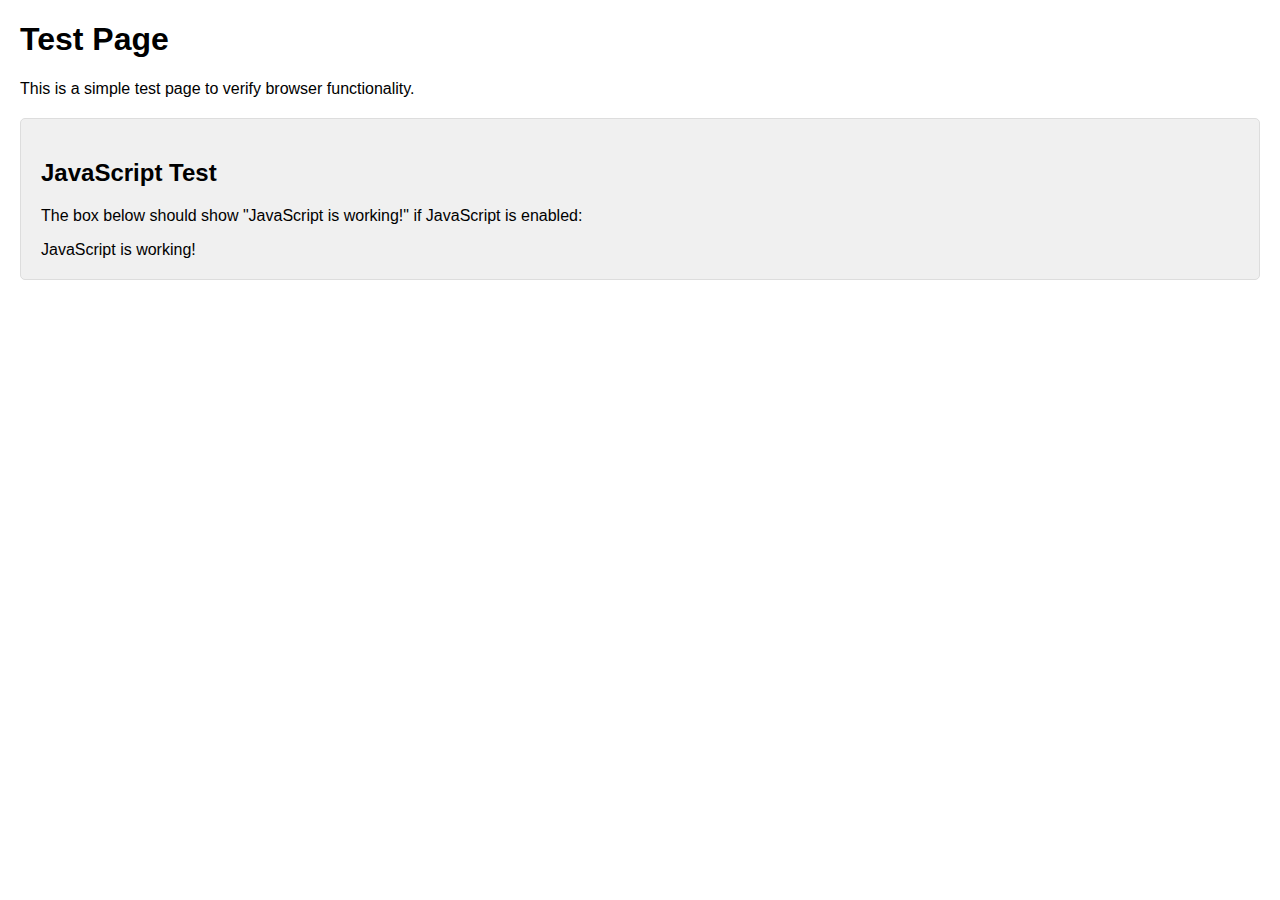
<file: test.html>
<!DOCTYPE html>
<html lang="en">
<head>
    <meta charset="UTF-8">
    <meta name="viewport" content="width=device-width, initial-scale=1.0">
    <title>Test Page</title>
    <style>
        body {
            font-family: Arial, sans-serif;
            margin: 20px;
        }
        .test-box {
            padding: 20px;
            background-color: #f0f0f0;
            border: 1px solid #ddd;
            border-radius: 5px;
            margin-top: 20px;
        }
    </style>
</head>
<body>
    <h1>Test Page</h1>
    <p>This is a simple test page to verify browser functionality.</p>
    
    <div class="test-box">
        <h2>JavaScript Test</h2>
        <p>The box below should show "JavaScript is working!" if JavaScript is enabled:</p>
        <div id="js-test">JavaScript is not working.</div>
    </div>
    
    <script>
        document.addEventListener('DOMContentLoaded', function() {
            document.getElementById('js-test').textContent = 'JavaScript is working!';
            console.log('Test page loaded successfully');
        });
    </script>
</body>
</html>
</file>
